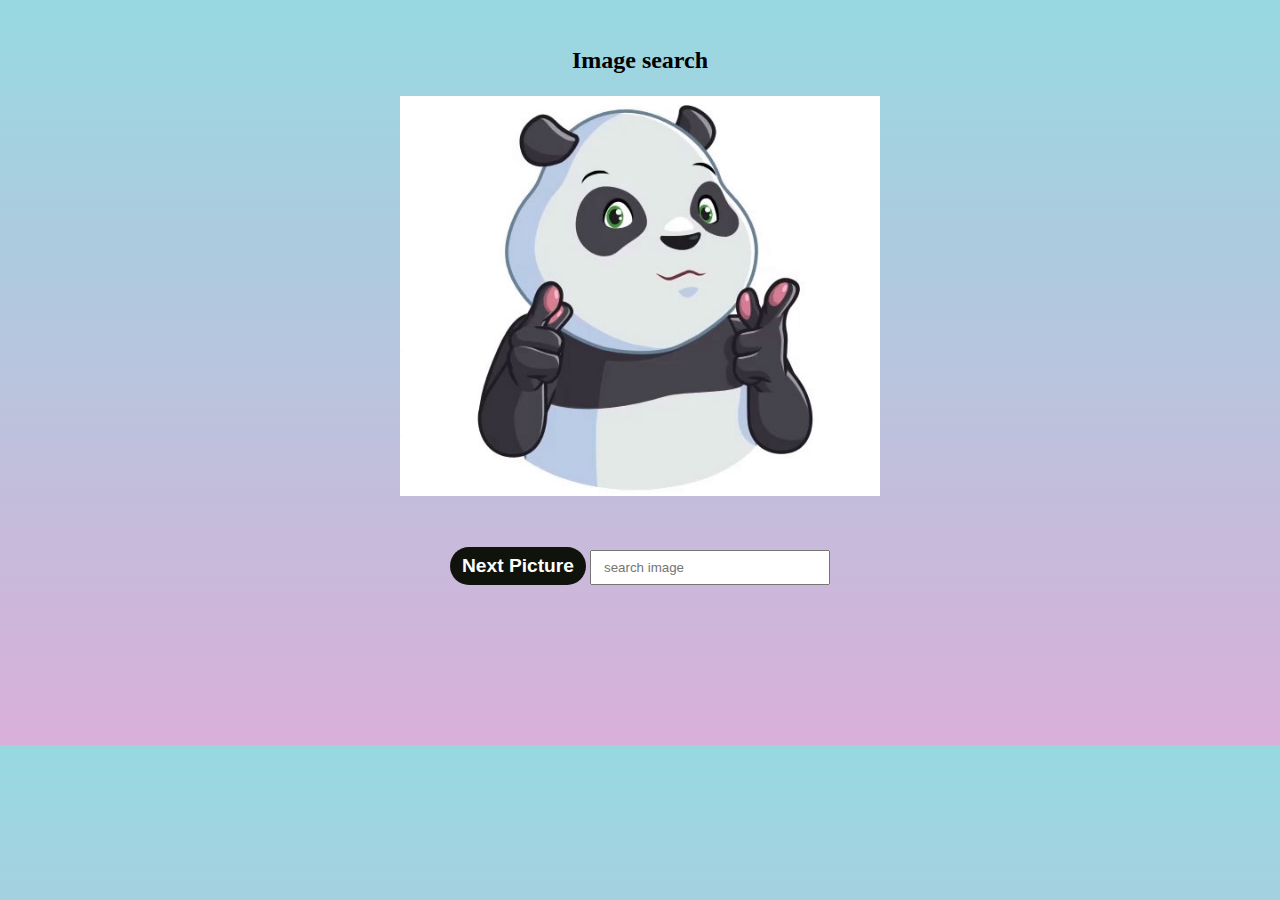
<file: block-BJaaju/code/index.html>
<!DOCTYPE html>
<html lang="en">
  <head>
    <meta charset="UTF-8" />
    <meta http-equiv="X-UA-Compatible" content="IE=edge" />
    <meta name="viewport" content="width=device-width, initial-scale=1.0" />
    <link rel="stylesheet" href="style.css" />
    <title>Image search</title>
  </head>
  <body>
    <div class="container">
      <h3>Image search</h3>

      <div class="image">
        <img src="pic1.jpeg" alt="" />
      </div>
      <button class="btn">Next Picture</button>
      <input type="text" placeholder="search image" />
      <h1></h1>
      <ul class="root">
        <li></li>
        <li></li>
        <li></li>
        <li></li>
        <li></li>
        <li></li>
      </ul>
    </div>
    <script src="./index.js"></script>
  </body>
</html>
</file>
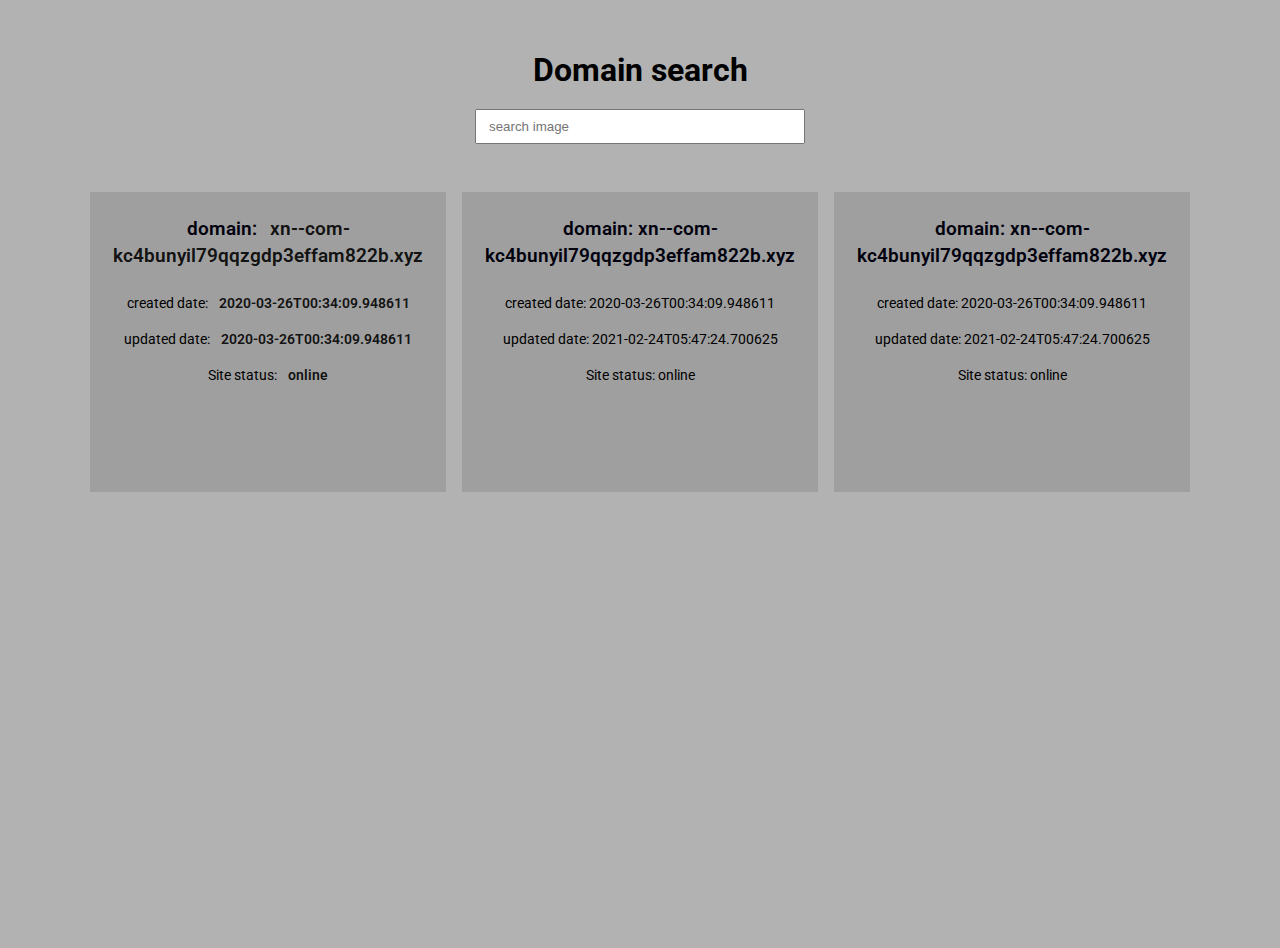
<file: block-BJaajw/code/index.html>
<!DOCTYPE html>
<html lang="en">
  <head>
    <meta charset="UTF-8" />
    <meta http-equiv="X-UA-Compatible" content="IE=edge" />
    <meta name="viewport" content="width=device-width, initial-scale=1.0" />
    <link rel="stylesheet" href="style.css" />
    <link rel="preconnect" href="https://fonts.gstatic.com" />
    <link
      href="https://fonts.googleapis.com/css2?family=Roboto:ital,wght@0,400;0,500;1,700&display=swap"
      rel="stylesheet"
    />
    <title>Image search</title>
  </head>
  <body>
    <div class="container">
      <h1>Domain search</h1>
      <input type="text" placeholder="search image" />

      <ul class="root">
        <li>
          <h3>domain: <span>xn--com-kc4bunyil79qqzgdp3effam822b.xyz</span></h3>
          <p>created date: <span>2020-03-26T00:34:09.948611</span></p>
          <p>updated date: <span>2020-03-26T00:34:09.948611</span></p>
          <p>Site status: <span>online</span></p>
        </li>
        <li>
          <h3>domain: xn--com-kc4bunyil79qqzgdp3effam822b.xyz</h3>
          <p>created date: 2020-03-26T00:34:09.948611</p>
          <p>updated date: 2021-02-24T05:47:24.700625</p>
          <p>Site status: online</p>
        </li>
        <li>
          <h3>domain: xn--com-kc4bunyil79qqzgdp3effam822b.xyz</h3>
          <p>created date: 2020-03-26T00:34:09.948611</p>
          <p>updated date: 2021-02-24T05:47:24.700625</p>
          <p>Site status: online</p>
        </li>
      </ul>
    </div>
    <script src="./index.js"></script>
  </body>
</html>
</file>
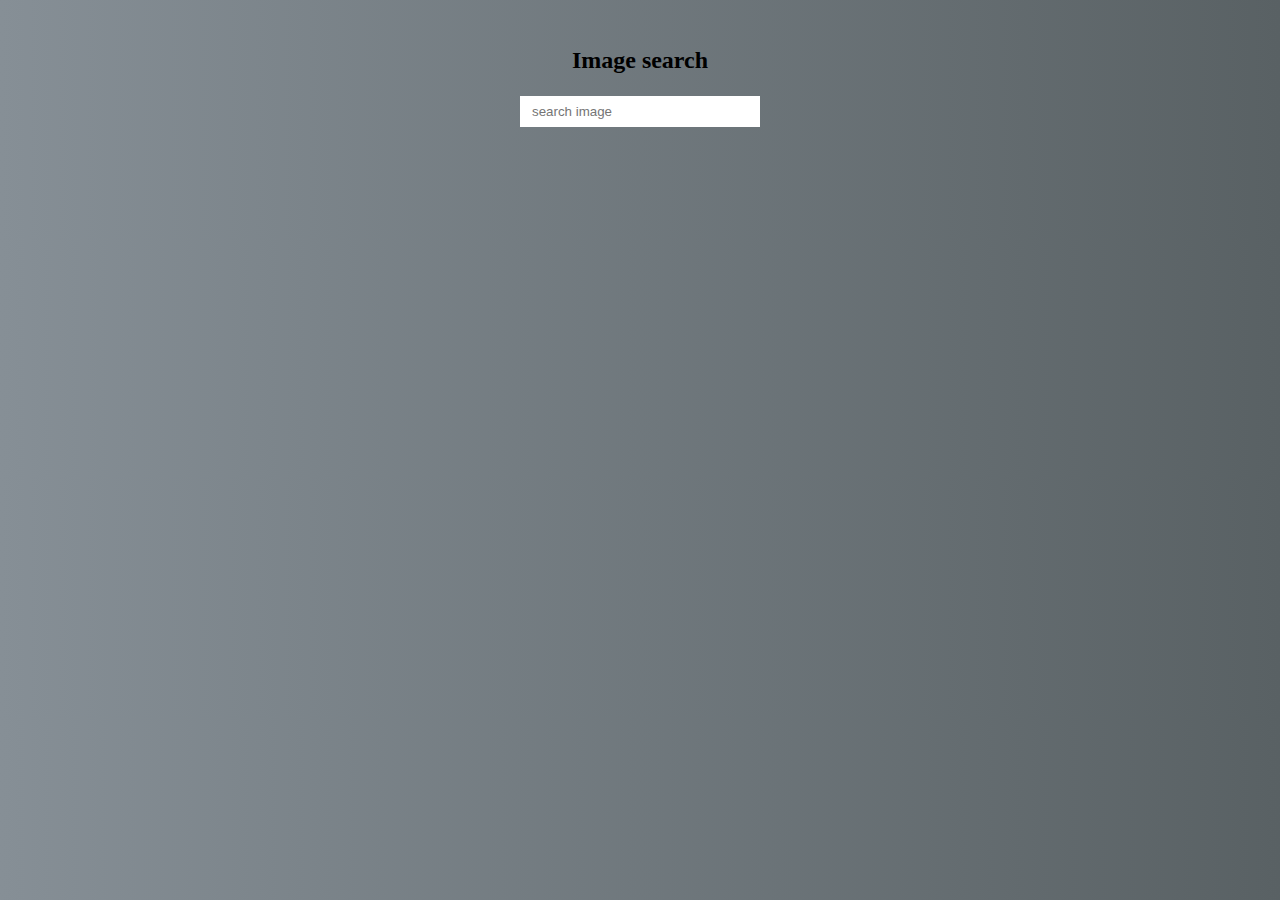
<file: block-BJaakd/code/index.html>
<!DOCTYPE html>
<html lang="en">
  <head>
    <meta charset="UTF-8" />
    <meta http-equiv="X-UA-Compatible" content="IE=edge" />
    <meta name="viewport" content="width=device-width, initial-scale=1.0" />
    <link rel="stylesheet" href="style.css" />
    <title>Image search</title>
  </head>
  <body>
    <div class="container">
      <h3>Image search</h3>
      <input type="text" placeholder="search image" />
      <h1></h1>
      <ul class="root">
        <!-- <li></li>
        <li></li>
        <li></li>
        <li></li>
        <li></li>
        <li></li> -->
      </ul>
    </div>
    <script src="./index.js"></script>
  </body>
</html>
</file>
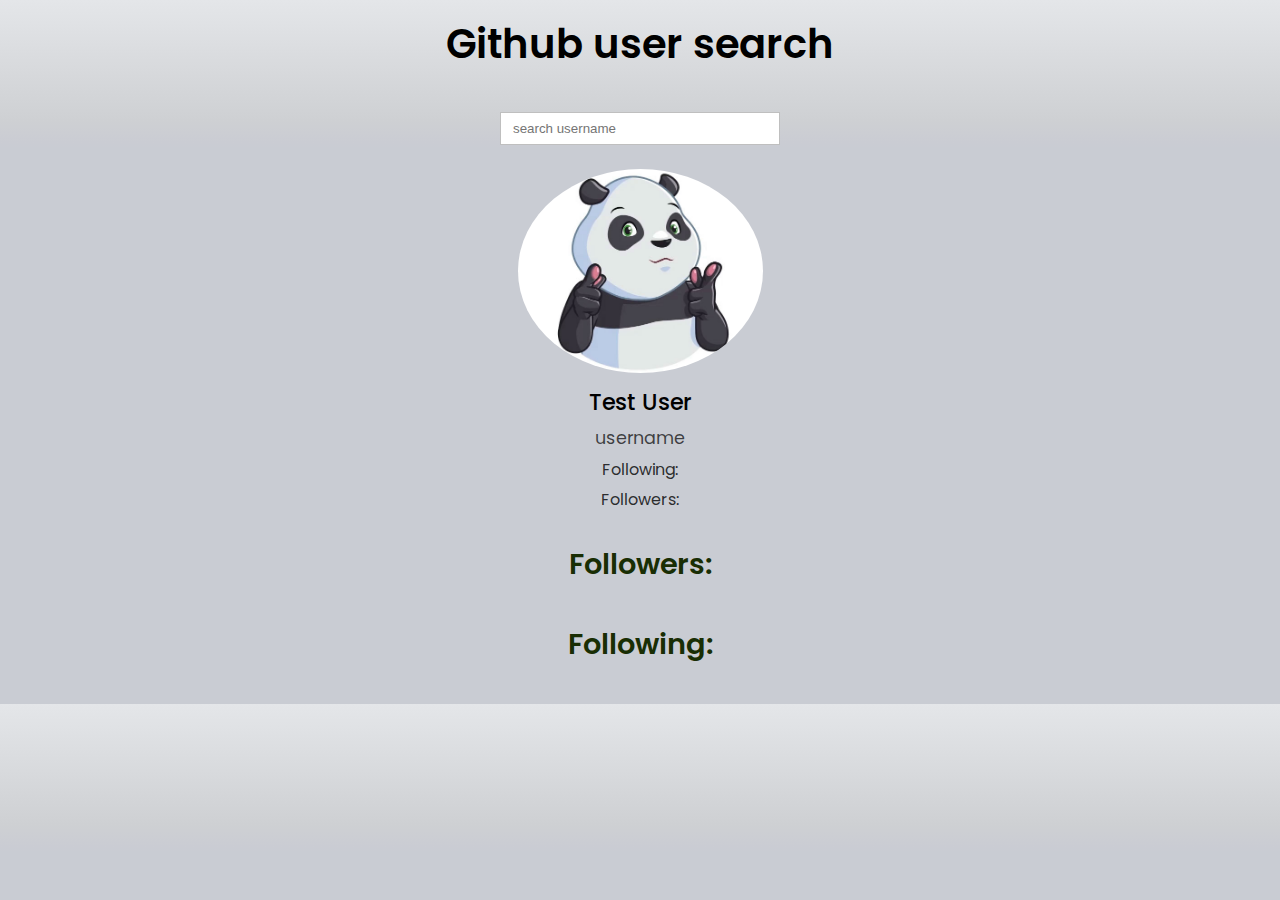
<file: block-BJaake/code/index.html>
<!DOCTYPE html>
<html lang="en">
  <head>
    <meta charset="UTF-8" />
    <meta http-equiv="X-UA-Compatible" content="IE=edge" />
    <meta name="viewport" content="width=device-width, initial-scale=1.0" />
    <link rel="stylesheet" href="style.css" />
    <link rel="preconnect" href="https://fonts.gstatic.com" />
    <link
      href="https://fonts.googleapis.com/css2?family=Poppins:wght@400;500;600;700&display=swap"
      rel="stylesheet"
    />
    <title>Github User</title>
  </head>
  <body>
    <div class="container">
      <div class="header">
        <h1>Github user search</h1>
        <input type="text" placeholder="search username" /
      </div>

      <div class="user">
        <img src="pic1.jpeg" alt="" />
        <h4>Test User</h4>
        <p>username</p>
        <ul>
          <li class="following">Following:</li>
          <li class="followers">Followers:</li>
        </ul>
      </div>
      <h6>Followers:</h6>
      <ul class="root">
        <!-- <li>
          <img src="pic1.jpeg" alt="" />
          <p>usernam1</p>
          <span>Followers: 100</span>
          <span>Following: 200</span>
        </li>
        <li>
          <img src="pic1.jpeg" alt="" />
          <p>usernam1</p>
          <span>Followers: 100</span>
          <span>Following: 200</span>
        </li>
        <li>
          <img src="pic1.jpeg" alt="" />
          <p>usernam1</p>
          <span>Followers: 100</span>
          <span>Following: 200</span>
        </li>
        <li>
          <img src="pic1.jpeg" alt="" />
          <p>usernam1</p>
          <span>Followers: 100</span>
          <span>Following: 200</span>
        </li>
        <li>
          <img src="pic1.jpeg" alt="" />
          <p>usernam1</p>
          <span>Followers: 100</span>
          <span>Following: 200</span>
        </li> -->
      </ul>
      <h6>Following:</h6>
      <ul class="following-root"></ul>
    </div>
    <script src="./index.js"></script>
  </body>
</html>
</file>
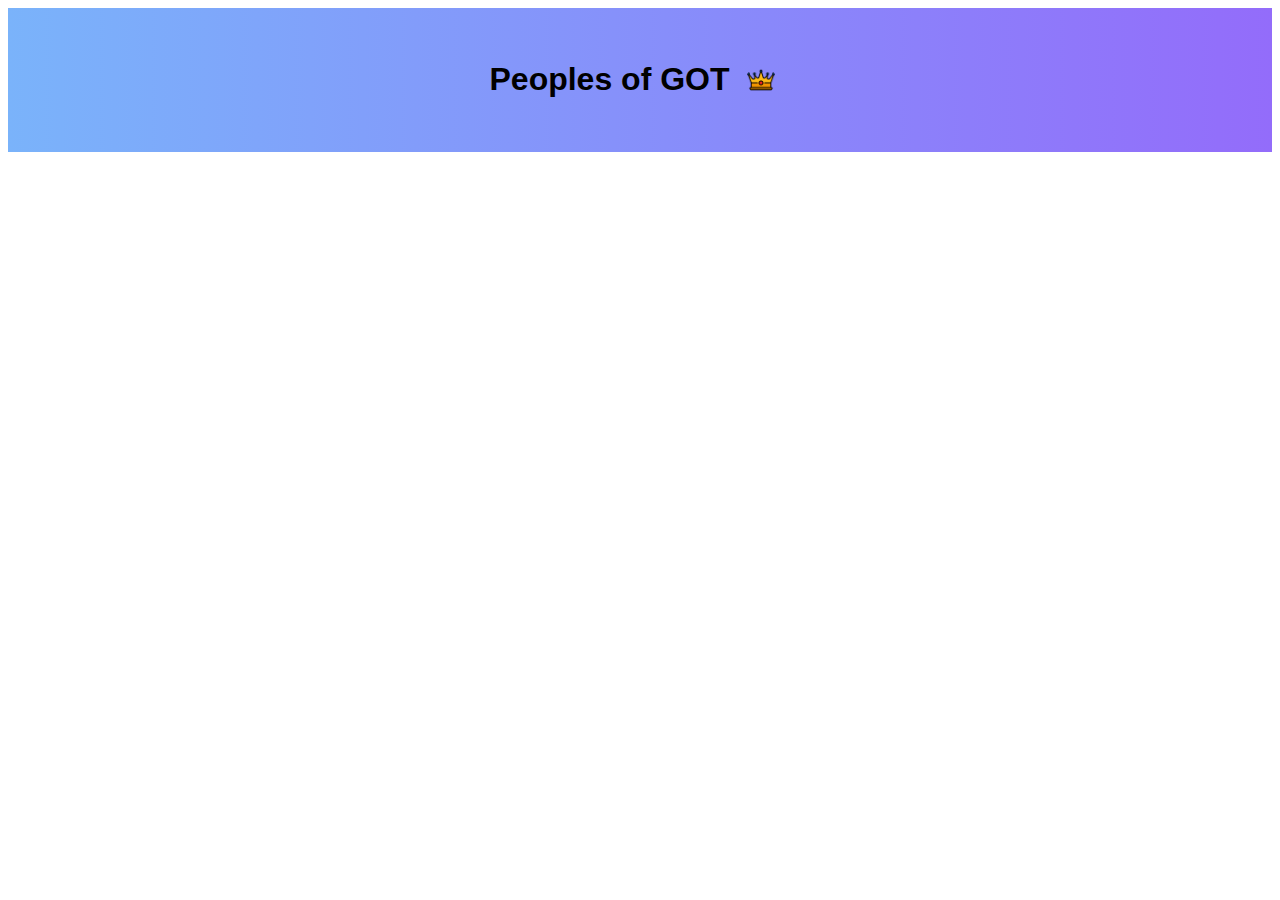
<file: block-BJaakg/code/index.html>
<!DOCTYPE html>
<html lang="en">
  <head>
    <meta charset="UTF-8" />
    <meta name="viewport" content="width=device-width, initial-scale=1.0" />
    <title>GOT People</title>
    <link rel="stylesheet" href="style.css" />
  </head>
  <body>
    <header>
      <h1>
        Peoples of GOT
        <img src="crown.png" alt="crown" />
      </h1>
      <!-- <input id="text" type="text" placeholder="search the people of GOT" /> -->
    </header>
    <main>
      <p class="houses"></p>
      <ul></ul>
    </main>
    <script src="./index.js"></script>
  </body>
</html>

<!-- <li class="box">
  <img
    class="card"
    src="https://raw.githubusercontent.com/nnnkit/json-data-collections/master/game-of-thrones/game-of-thrones-eddard-stark.jpg"
  />
  <h2 class="card">Eddard "Ned" Stark</h2>
  <p>
    Lord of Winterfell - Warden of the North - Hand of the King - Married to
    Catelyn (Tully) Stark
  </p>
  <a href="http://gameofthrones.wikia.com/wiki/Eddard_Stark"
    ><button>Learn More!</button></a
  >
</li> -->
</file>
<file: block-BJaakg/code/style.css>
* {
  box-sizing: border-box;
}
body {
  font-family: -apple-system, BlinkMacSystemFont, 'Segoe UI', Roboto, Oxygen,
    Ubuntu, Cantarell, 'Open Sans', 'Helvetica Neue', sans-serif;
}
.container {
  display: grid;
  grid-template-columns: repeat(auto-fit, minmax(500px, 1fr));
  grid-gap: 1rem;
}
.box {
  border: 2px solid #d6bcfa;
  height: 500px;
  border-radius: 10px;
}
h1,
h2 {
  text-align: center;
}
ul,
li,
ol {
  list-style: none;
}

header img {
  width: 30px;
  margin-left: 1rem;
}
h1 {
  display: flex;
  align-items: center;
  justify-content: center;
}
header {
  background: linear-gradient(to right, #7ab3fa, #936cfa);
  padding: 2rem 1rem;
  text-align: center;
}
#text {
  text-align: center;
  padding: 0.5rem 1rem;
  outline: none;
}

ul {
  list-style: none;
  display: flex;
  justify-content: space-between;
  flex-wrap: wrap;
}
li {
  align-items: center;
  display: flex;
  justify-content: center;
  flex-direction: column;
  background: #7ab3fa;
  flex: 0 1 32%;
  margin-bottom: 30px;

  padding: 15px;
  box-shadow: 1px 1px 12px 1px black;
}
.card {
  display: inline-block;
  align-items: center;
  text-align: start;
}
img {
  border-radius: 50%;
  margin-right: 15px;
}
.box {
  border: 2px solid #d6bcfa;
  height: 250px;
  border-radius: 10px;
}
h2 {
  font-size: 20px;
}
button {
  background-color: #000;
  color: #fff;
  border: none;
  padding: 10px;
  border-radius: 5px;
}

/* houses */
.houses {
  text-align: center;
  margin: 2rem 0 1.5rem 0;
}
.houses span {
  padding: 0.5rem 0.75rem;
  margin-right: 0.5rem;
  font-size: 0.8rem;
  background-color: #000;
  color: white;
  border-radius: 4px;
}
.active {
  background-color: white;
  color: #000;
  border: 1px solid #000;
}
.houses span:hover {
  background-color: white;
  color: #000;
  border: 1px solid #000;
}
</file>
<file: block-BJaaju/code/style.css>
/* http://meyerweb.com/eric/tools/css/reset/ 
   v2.0 | 20110126
   License: none (public domain)
*/
html,
body,
div,
span,
applet,
object,
iframe,
h1,
h2,
h3,
h4,
h5,
h6,
p,
blockquote,
pre,
a,
abbr,
acronym,
address,
big,
cite,
code,
del,
dfn,
em,
img,
ins,
kbd,
q,
s,
samp,
small,
strike,
strong,
sub,
sup,
tt,
var,
b,
u,
i,
center,
dl,
dt,
dd,
ol,
ul,
li,
fieldset,
form,
label,
legend,
table,
caption,
tbody,
tfoot,
thead,
tr,
th,
td,
article,
aside,
canvas,
details,
embed,
figure,
figcaption,
footer,
header,
hgroup,
menu,
nav,
output,
ruby,
section,
summary,
time,
mark,
audio,
video {
  margin: 0;
  padding: 0;
  border: 0;
  font-size: 100%;
  font: inherit;
  vertical-align: baseline;
}

/* HTML5 display-role reset for older browsers */
article,
aside,
details,
figcaption,
figure,
footer,
header,
hgroup,
menu,
nav,
section {
  display: block;
}

body {
  line-height: 1;
}

ol,
ul {
  list-style: none;
}

blockquote,
q {
  quotes: none;
}

blockquote:before,
blockquote:after,
q:before,
q:after {
  content: '';
  content: none;
}

table {
  border-collapse: collapse;
  border-spacing: 0;
}

*,
*::before,
*::after {
  -webkit-box-sizing: border-box;
          box-sizing: border-box;
}

.container {
  max-width: 1200px;
  margin: 3rem auto;
  width: 100%;
  text-align: center;
}

body {
  background-image: -webkit-gradient(linear, left bottom, left top, from(#d9afd9), to(#97d9e1));
  background-image: linear-gradient(to top, #d9afd9 0%, #97d9e1 100%);
}

h3 {
  font-size: 1.5rem;
  font-weight: 600;
  margin: 1.5rem 0;
}

input {
  padding: 0.5rem 0.75rem;
  margin-bottom: 2rem;
  outline: none;
  width: 20%;
}

.image {
  width: 40%;
  margin: 0 auto;
}

.image img {
  width: 100%;
  height: 400px;
}

.btn {
  outline: none;
  padding: 0.5rem 0.75rem;
  border-radius: 3rem;
  background: #0f130c;
  color: white;
  border: none;
  margin-top: 3rem;
  font-size: 1.2rem;
  font-weight: 600;
}

h1 {
  margin-top: 2rem;
  font-size: 2rem;
  font-weight: 700;
  color: red;
}

.root {
  padding: 1rem;
  width: 80%;
  margin: 2rem auto;
  display: -ms-grid;
  display: grid;
  -ms-grid-columns: (1fr)[3];
      grid-template-columns: repeat(3, 1fr);
  gap: 1rem;
}

.root li {
  width: 250px;
}

.root li img {
  width: 100%;
  height: 250px;
}
/*# sourceMappingURL=style.css.map */
</file>
<file: block-BJaajw/code/style.css>
/* http://meyerweb.com/eric/tools/css/reset/ 
   v2.0 | 20110126
   License: none (public domain)
*/
html,
body,
div,
span,
applet,
object,
iframe,
h1,
h2,
h3,
h4,
h5,
h6,
p,
blockquote,
pre,
a,
abbr,
acronym,
address,
big,
cite,
code,
del,
dfn,
em,
img,
ins,
kbd,
q,
s,
samp,
small,
strike,
strong,
sub,
sup,
tt,
var,
b,
u,
i,
center,
dl,
dt,
dd,
ol,
ul,
li,
fieldset,
form,
label,
legend,
table,
caption,
tbody,
tfoot,
thead,
tr,
th,
td,
article,
aside,
canvas,
details,
embed,
figure,
figcaption,
footer,
header,
hgroup,
menu,
nav,
output,
ruby,
section,
summary,
time,
mark,
audio,
video {
  margin: 0;
  padding: 0;
  border: 0;
  font-size: 100%;
  font: inherit;
  vertical-align: baseline;
}

/* HTML5 display-role reset for older browsers */
article,
aside,
details,
figcaption,
figure,
footer,
header,
hgroup,
menu,
nav,
section {
  display: block;
}

body {
  line-height: 1;
}

ol,
ul {
  list-style: none;
}

blockquote,
q {
  quotes: none;
}

blockquote:before,
blockquote:after,
q:before,
q:after {
  content: '';
  content: none;
}

table {
  border-collapse: collapse;
  border-spacing: 0;
}

*,
*::before,
*::after {
  -webkit-box-sizing: border-box;
          box-sizing: border-box;
}

.container {
  max-width: 1100px;
  margin: 3rem auto;
  width: 100%;
  text-align: center;
}

body {
  height: 100vh;
  font-family: 'Roboto', sans-serif;
  background-color: rgba(0, 0, 0, 0.3);
  line-height: 1.4;
}

h1 {
  font-size: 2rem;
  font-weight: 700;
  margin-bottom: 1rem;
}

input {
  padding: 0.5rem 0.75rem;
  margin-bottom: 2rem;
  outline: none;
  width: 30%;
}

.root {
  padding: 1rem 0;
  display: -ms-grid;
  display: grid;
  -ms-grid-columns: (1fr)[3];
      grid-template-columns: repeat(3, 1fr);
  grid-gap: 1rem;
}

.root li {
  height: 300px;
  background-color: rgba(0, 0, 0, 0.1);
}

.root li h3 {
  font-size: 1.2rem;
  font-weight: 600;
  margin: 1.5rem 0;
  color: #01010e;
}

.root p {
  font-size: 0.9rem;
  margin: 1rem 0;
}

.root span {
  margin-left: 0.5rem;
  font-weight: 600;
  color: rgba(0, 0, 0, 0.9);
}
/*# sourceMappingURL=style.css.map */
</file>
<file: block-BJaakd/code/style.css>
/* http://meyerweb.com/eric/tools/css/reset/ 
   v2.0 | 20110126
   License: none (public domain)
*/
html,
body,
div,
span,
applet,
object,
iframe,
h1,
h2,
h3,
h4,
h5,
h6,
p,
blockquote,
pre,
a,
abbr,
acronym,
address,
big,
cite,
code,
del,
dfn,
em,
img,
ins,
kbd,
q,
s,
samp,
small,
strike,
strong,
sub,
sup,
tt,
var,
b,
u,
i,
center,
dl,
dt,
dd,
ol,
ul,
li,
fieldset,
form,
label,
legend,
table,
caption,
tbody,
tfoot,
thead,
tr,
th,
td,
article,
aside,
canvas,
details,
embed,
figure,
figcaption,
footer,
header,
hgroup,
menu,
nav,
output,
ruby,
section,
summary,
time,
mark,
audio,
video {
  margin: 0;
  padding: 0;
  border: 0;
  font-size: 100%;
  font: inherit;
  vertical-align: baseline;
}

/* HTML5 display-role reset for older browsers */
article,
aside,
details,
figcaption,
figure,
footer,
header,
hgroup,
menu,
nav,
section {
  display: block;
}

body {
  line-height: 1;
}

ol,
ul {
  list-style: none;
}

blockquote,
q {
  quotes: none;
}

blockquote:before,
blockquote:after,
q:before,
q:after {
  content: '';
  content: none;
}

table {
  border-collapse: collapse;
  border-spacing: 0;
}

*,
*::before,
*::after {
  -webkit-box-sizing: border-box;
          box-sizing: border-box;
}

.container {
  max-width: 1200px;
  margin: 3rem auto;
  width: 100%;
  text-align: center;
}

body {
  background-image: -webkit-gradient(linear, left top, right top, from(#868f96), to(#596164));
  background-image: linear-gradient(to right, #868f96 0%, #596164 100%);
  height: auto;
}

h3 {
  font-size: 1.5rem;
  font-weight: 600;
  margin: 1.5rem 0;
}

input {
  padding: 0.5rem 0.75rem;
  outline: none;
  border: none;
  width: 20%;
}

h1 {
  margin-top: 2rem;
  font-size: 3rem;
  font-weight: 700;
  color: #40c01f;
}

.root {
  padding: 1rem;
  width: 90%;
  margin: 2rem auto;
  display: -ms-grid;
  display: grid;
  -ms-grid-columns: (1fr)[3];
      grid-template-columns: repeat(3, 1fr);
  gap: 1rem;
}

.root li {
  width: 320px;
  -webkit-box-shadow: 1px 1px 10px black;
          box-shadow: 1px 1px 10px black;
}

.root li img {
  width: 100%;
  height: 280px;
}
/*# sourceMappingURL=style.css.map */
</file>
<file: block-BJaake/code/style.css>
/* http://meyerweb.com/eric/tools/css/reset/ 
   v2.0 | 20110126
   License: none (public domain)
*/
html,
body,
div,
span,
applet,
object,
iframe,
h1,
h2,
h3,
h4,
h5,
h6,
p,
blockquote,
pre,
a,
abbr,
acronym,
address,
big,
cite,
code,
del,
dfn,
em,
img,
ins,
kbd,
q,
s,
samp,
small,
strike,
strong,
sub,
sup,
tt,
var,
b,
u,
i,
center,
dl,
dt,
dd,
ol,
ul,
li,
fieldset,
form,
label,
legend,
table,
caption,
tbody,
tfoot,
thead,
tr,
th,
td,
article,
aside,
canvas,
details,
embed,
figure,
figcaption,
footer,
header,
hgroup,
menu,
nav,
output,
ruby,
section,
summary,
time,
mark,
audio,
video {
  margin: 0;
  padding: 0;
  border: 0;
  font-size: 100%;
  font: inherit;
  vertical-align: baseline;
}

/* HTML5 display-role reset for older browsers */
article,
aside,
details,
figcaption,
figure,
footer,
header,
hgroup,
menu,
nav,
section {
  display: block;
}

body {
  line-height: 1;
}

ol,
ul {
  list-style: none;
}

blockquote,
q {
  quotes: none;
}

blockquote:before,
blockquote:after,
q:before,
q:after {
  content: '';
  content: none;
}

table {
  border-collapse: collapse;
  border-spacing: 0;
}

*,
*::before,
*::after {
  -webkit-box-sizing: border-box;
          box-sizing: border-box;
}

body {
  background: #c9ccd3;
  background-image: -webkit-gradient(linear, left top, left bottom, from(rgba(255, 255, 255, 0.5)), to(rgba(0, 0, 0, 0.5)));
  background-image: linear-gradient(-180deg, rgba(255, 255, 255, 0.5) 0%, rgba(0, 0, 0, 0.5) 100%);
  background-blend-mode: lighten;
  font-family: 'Poppins', sans-serif;
  line-height: 1.4;
}

h1 {
  font-size: 2.5rem;
  text-align: center;
  font-weight: 600;
  padding: 1rem 0;
}

.header {
  max-width: 700px;
  margin: 0 auto;
  text-align: center;
}

.header input {
  padding: 0.5rem 0.75rem;
  outline: none;
  border: 1px solid rgba(128, 128, 128, 0.5);
  width: 40%;
  margin-top: 1.5rem;
}

.user {
  max-width: 800px;
  margin: 0.5rem auto;
  width: 100%;
  text-align: center;
  padding: 1rem 0;
}

.user img {
  width: 35%;
  height: 35%;
  border-radius: 50%;
}

.user h4 {
  font-size: 1.4rem;
  font-weight: 500;
  margin: 0.5rem 0;
}

.user p {
  color: rgba(0, 0, 0, 0.7);
  font-size: 1.1rem;
  margin-bottom: 0.5rem;
}

.user li {
  margin-bottom: 0.5rem;
  color: rgba(0, 0, 0, 0.8);
}

.user span {
  color: #0f0f3a;
  font-weight: 600;
}

h6 {
  font-size: 1.8rem;
  text-align: center;
  font-weight: 600;
  color: #192e04;
  margin-bottom: 0.5rem;
}

.root,
.following-root {
  max-width: 1000px;
  margin: 0 auto;
  padding: 1rem;
  display: -ms-grid;
  display: grid;
  -ms-grid-columns: (1fr)[5];
      grid-template-columns: repeat(5, 1fr);
  gap: 2rem;
}

.root li,
.following-root li {
  width: 100%;
}

.root li img,
.following-root li img {
  width: 100%;
  border-radius: 50%;
}

.root li p,
.following-root li p {
  font-size: 0.9rem;
  font-weight: 600;
  margin: 1rem 0;
}

.root li span,
.following-root li span {
  font-size: 0.9rem;
  margin-bottom: 1rem;
}
/*# sourceMappingURL=style.css.map */
</file>
